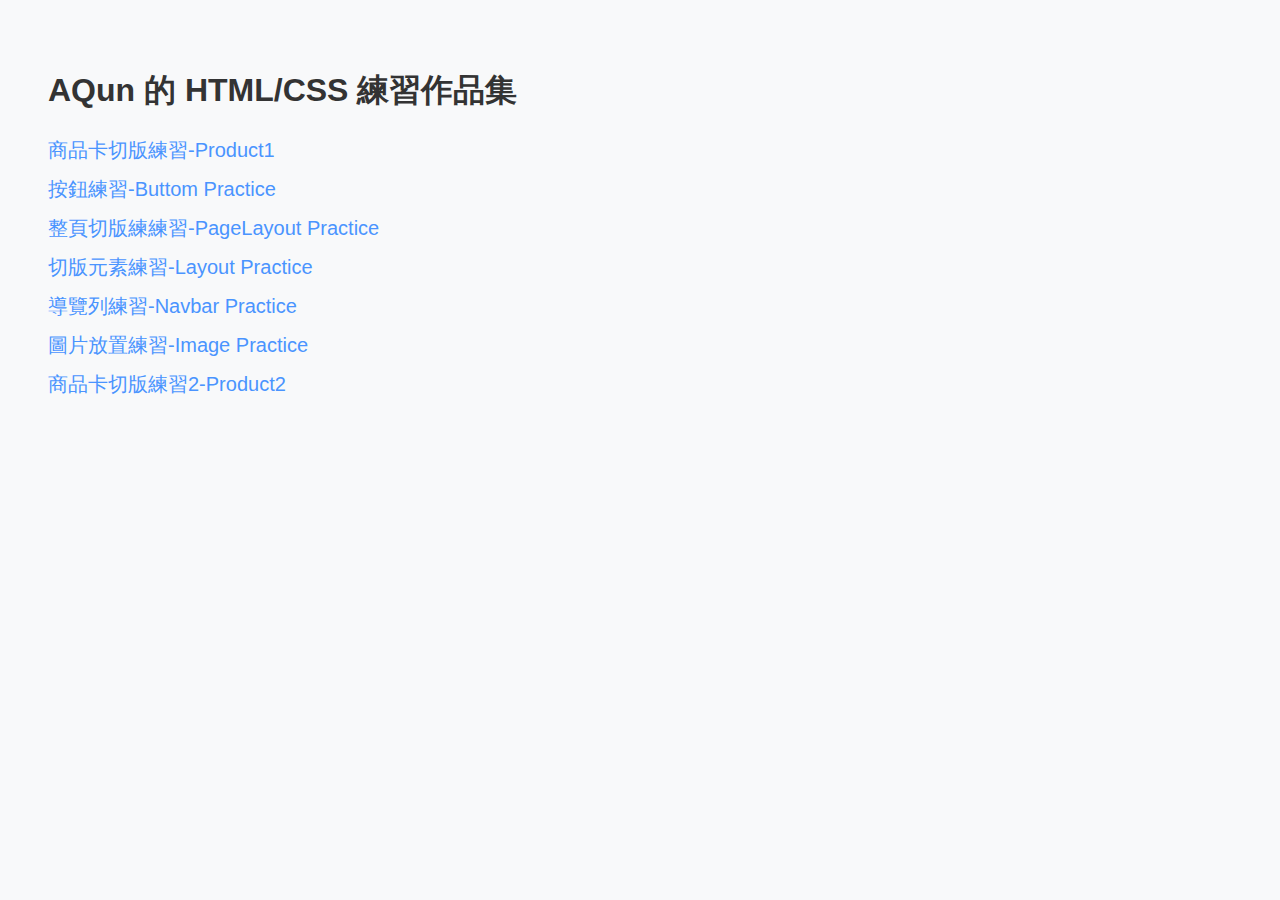
<file: index.html>
<!DOCTYPE html>
<html lang="en">
<head>
    <meta charset="UTF-8">
    <meta name="viewport" content="width=device-width, initial-scale=1.0">
    <title>AQun's HTML/CSS Practice</title>
    <style>
        body {
            font-family: Arial, sans-serif;
            padding: 40px;
            background: #f8f9fa;
        }
        h1 {
            color: #333;
            margin-bottom: 24px;
        }
        ul {
            padding: 0;
            list-style: none;
        }
        li {
            margin: 12px 0;
        }
        a {
            font-size: 20px;
            color: #4a94ff;
            text-decoration: none;
        }
        a:hover {
            text-decoration: underline;
        }
    </style>
</head>
<body>
    <h1>AQun 的 HTML/CSS 練習作品集</h1>

    <ul>
        <li><a href="Product1/" traget="_blank">商品卡切版練習-Product1</a></li>
        <li><a href="btns_example/" traget="_blank">按鈕練習-Buttom Practice</a></li>
        <li><a href="page-layout/" traget="_blank">整頁切版練練習-PageLayout Practice</a></li>
        <li><a href="layout_practice/" traget="_blank">切版元素練習-Layout Practice</a></li>
        <li><a href="navbar_practice/" traget="_blank">導覽列練習-Navbar Practice</a></li>
        <li><a href="image_practice/" traget="_blank">圖片放置練習-Image Practice</a></li>
        <li><a href="Product2/" traget="_blank">商品卡切版練習2-Product2</a></li>
    </ul>

</body>
</html>
</file>
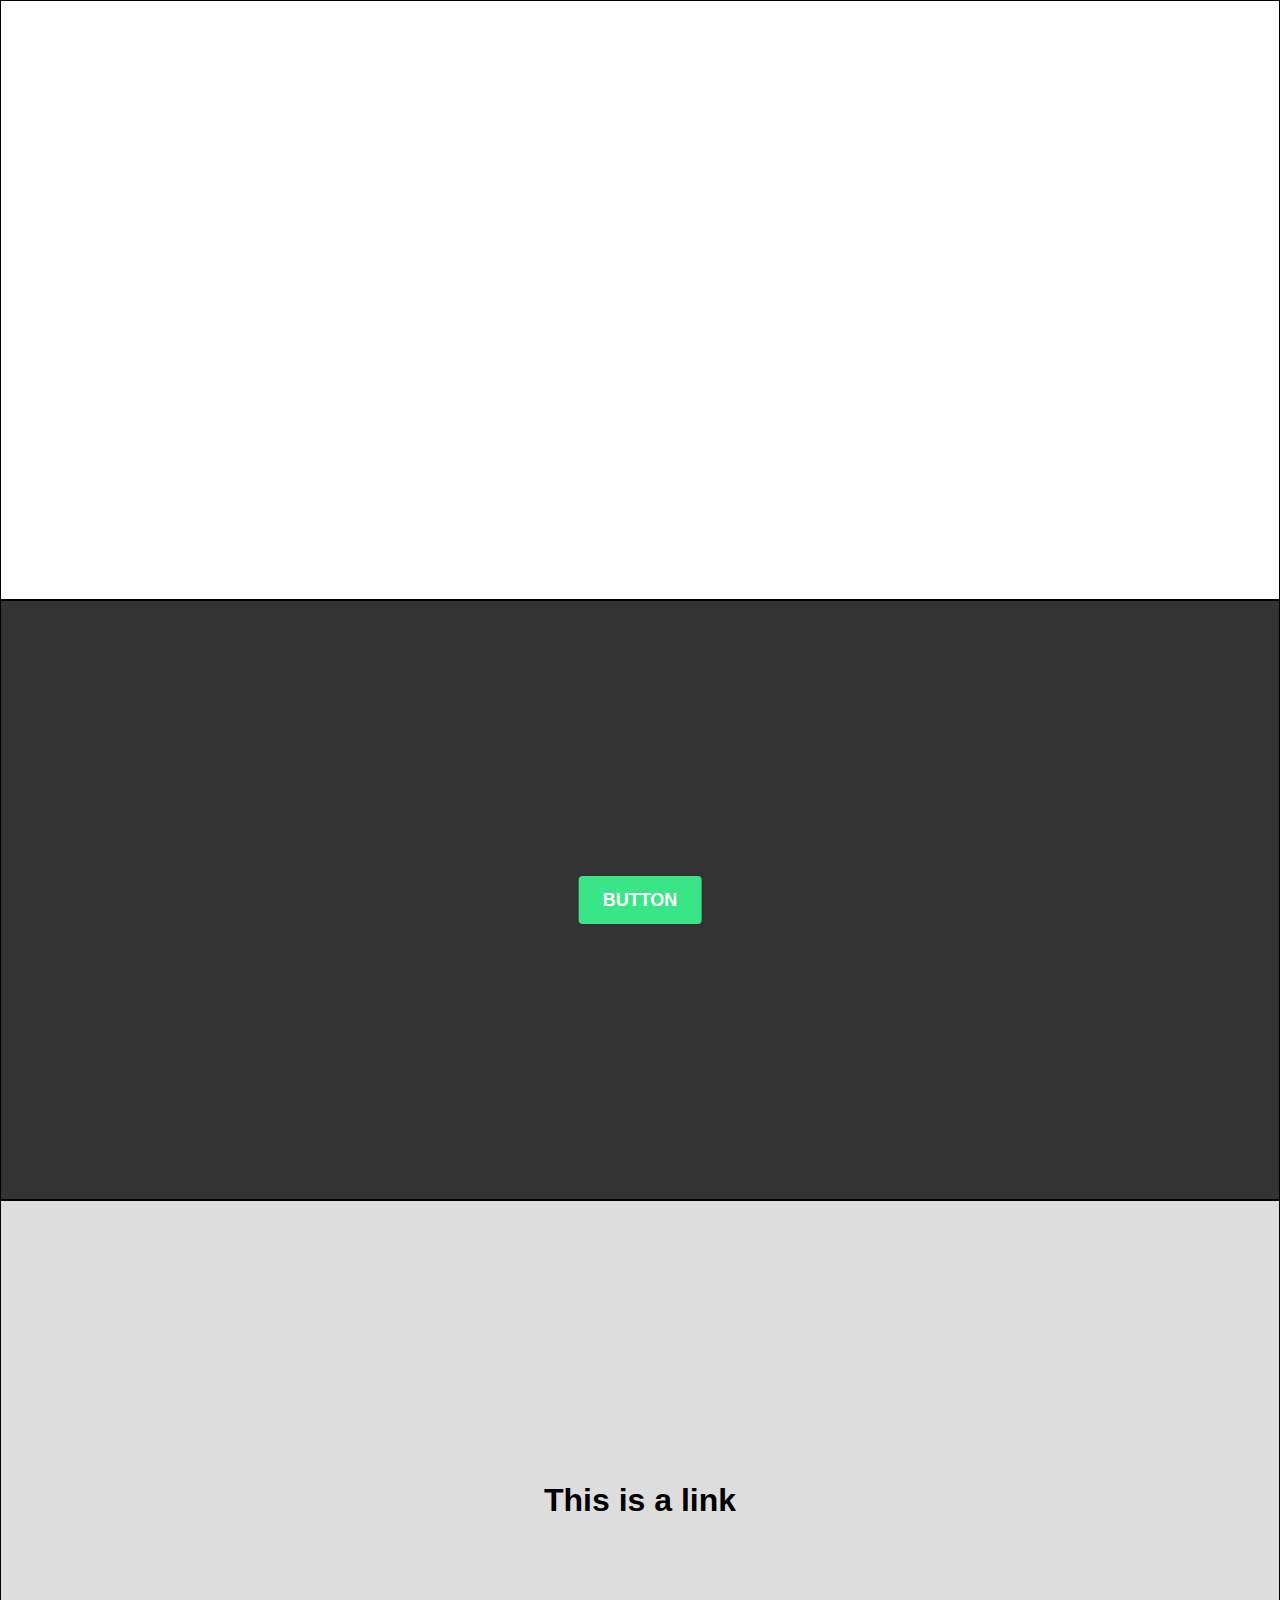
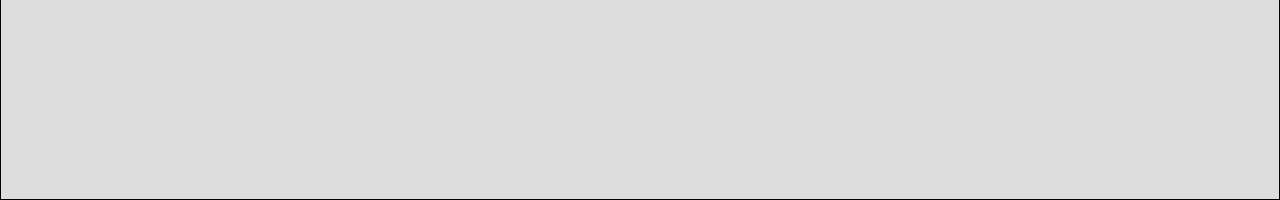
<file: btns_example/index.html>
<!DOCTYPE html>
<html lang="zh-TW">
<head>
    <meta charset="UTF-8">
    <meta name="viewport" content="width=device-width, initial-scale=1.0">
    <title>Document</title>
    <link rel="stylesheet" href="./css/normalize.css">
    <link rel="stylesheet" href="./css/style.css">
</head>
<body>
    <!-- Transition -->
    <div class="section section1">
        <div class="box"></div>
    </div>
    <!-- Button1 -->
    <div class="section section2">
        <div class="inner">
            <a href="#!" class="btn1">BUTTON</a>
        </div>
    </div>
    <!-- Button2 -->
    <div class="section section3">
        <a href="#!" class="btn2">This is a link</a>
    </div>

</body>
</html>
</file>
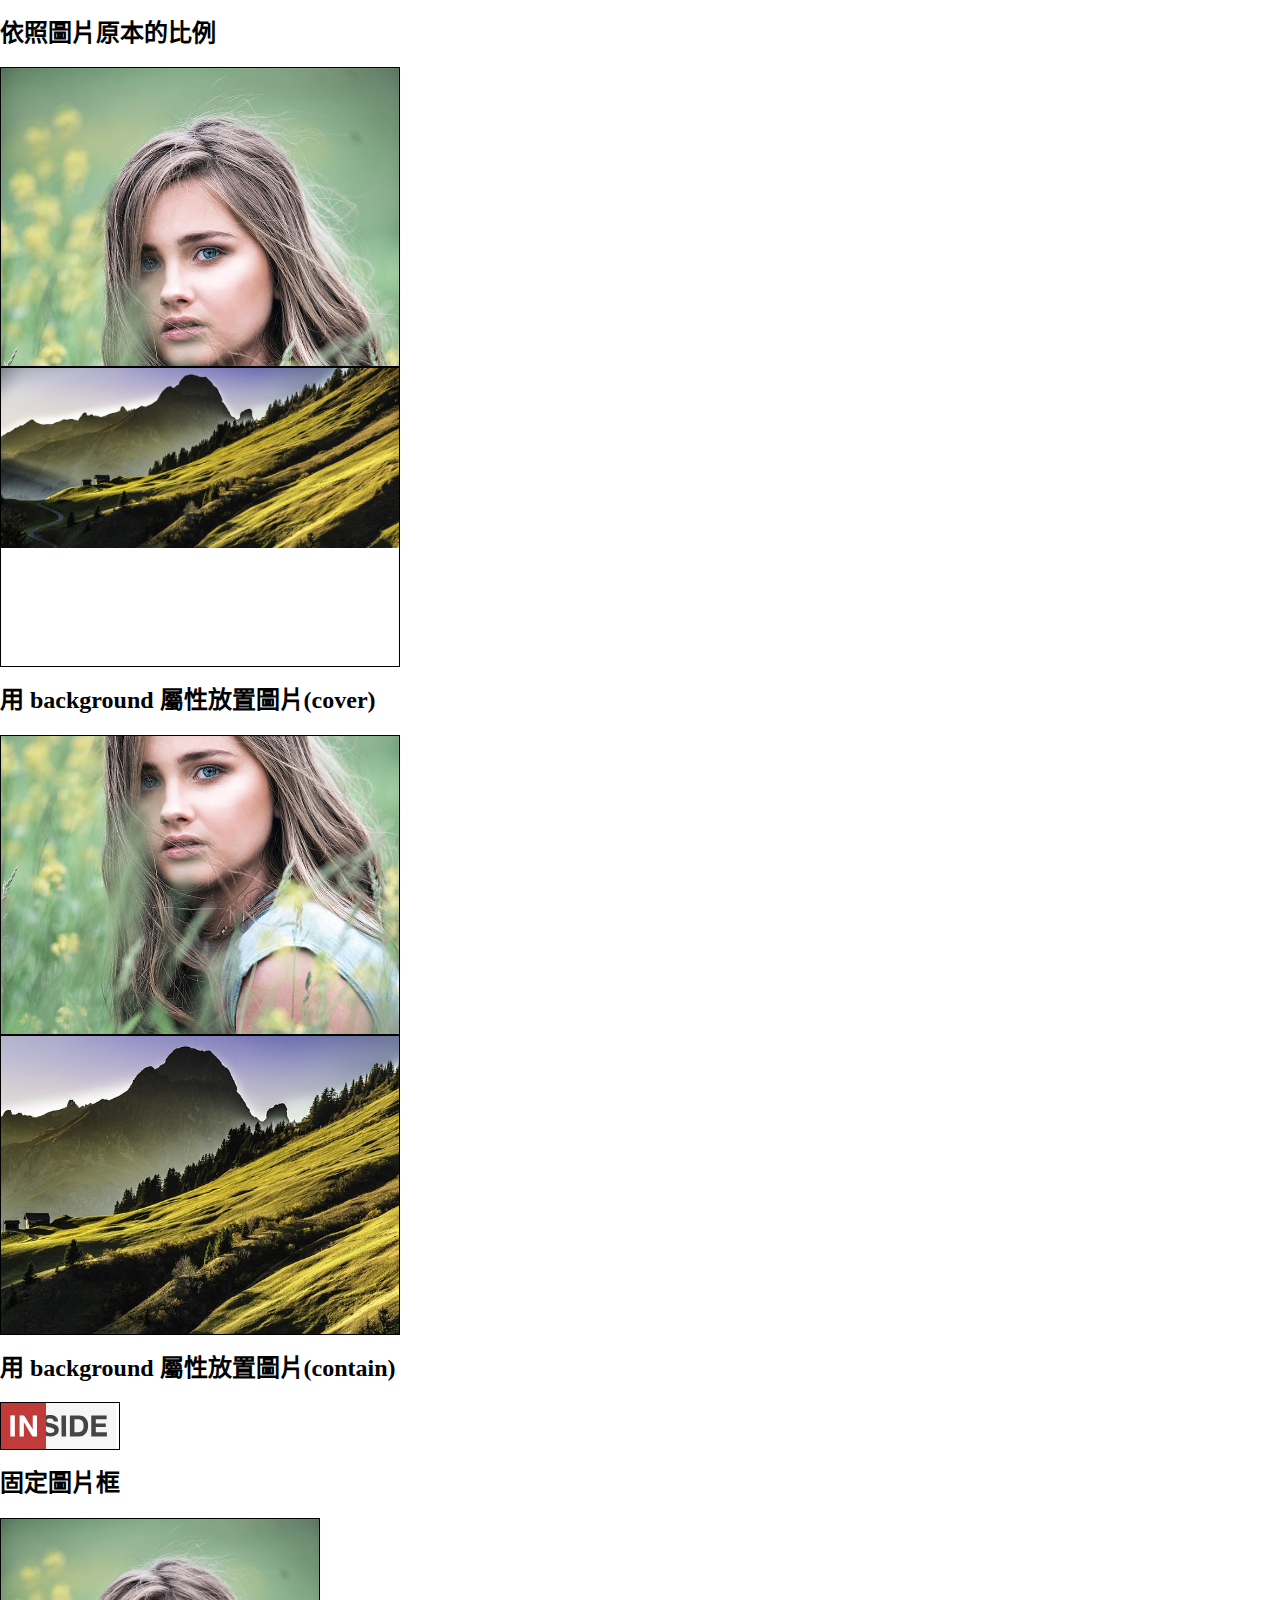
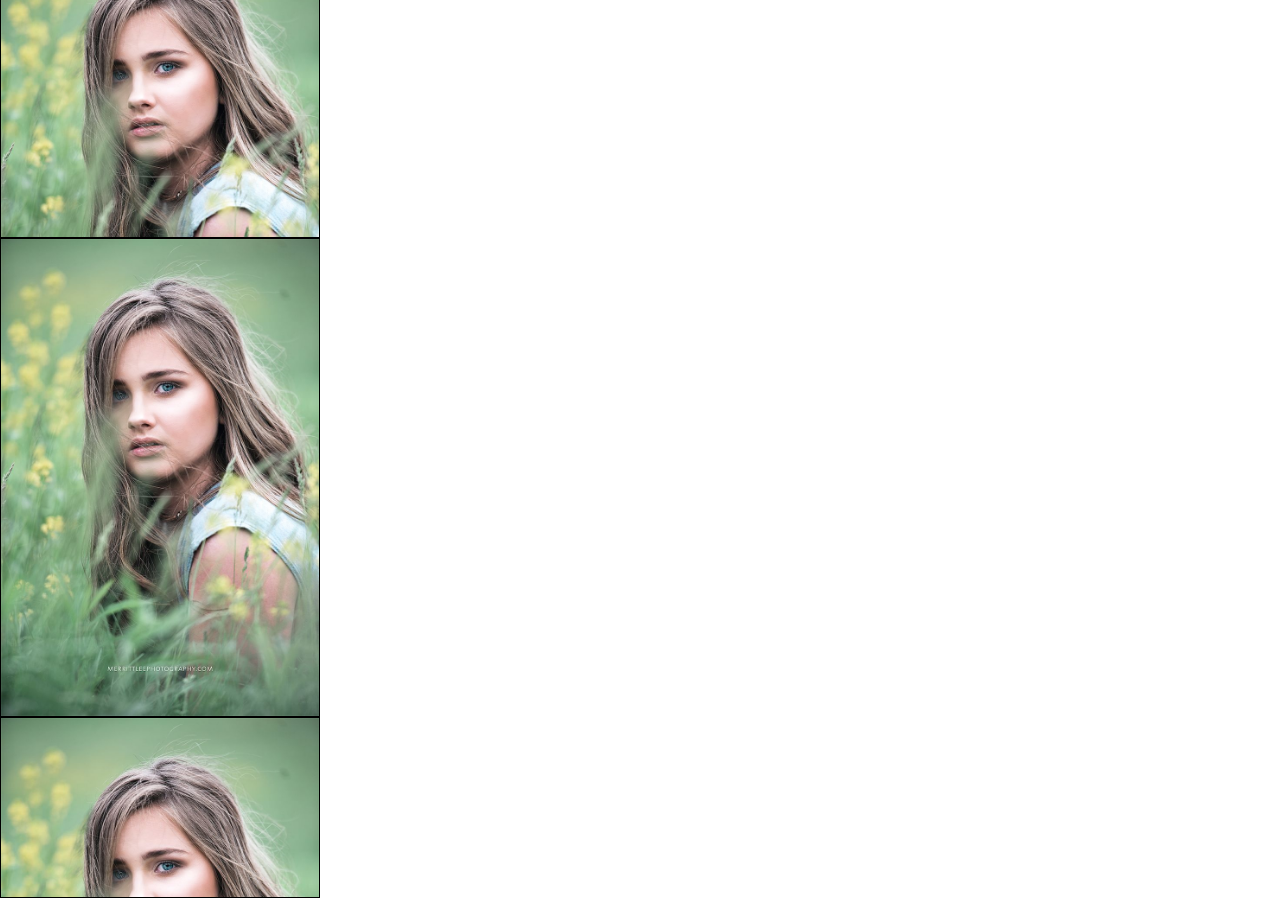
<file: image_practice/index.html>
<!DOCTYPE html>
<html lang="zh-TW">
<head>
    <meta charset="UTF-8">
    <meta name="viewport" content="width=device-width, initial-scale=1.0">
    <title>Image practice</title>
    <link rel="stylesheet" href="./css/normalize.css">
    <link rel="stylesheet" href="./css/style.css">
</head>
<body>
    <!-- 依照圖片屬性 -->
    <h2>依照圖片原本的比例</h2>
    <div class="image-container">
        <img src="./images/potrait.jpg" alt="">
    </div>
    <div class="image-container">
        <img src="./images/landscape.jpg" alt="">
    </div>
    <!-- Cover -->
    <h2>用 background 屬性放置圖片(cover)</h2>
    <div class="bg-image" style="background-image: url(./images/potrait.jpg);"></div>
    <div class="bg-image" style="background-image: url(./images/landscape.jpg);"></div>
    <!-- Contain -->
    <h2>用 background 屬性放置圖片(contain)</h2>
    <a href="#!" class="logo1">
        <h1>公司名稱</h1>
    </a>
    <!-- 固定圖片比例 -->
    <h2>固定圖片框</h2>
    <div class="outter">
        <div class="fm-image-container ratio-1-1">
            <div class="image"></div>
        </div>
        <div class="fm-image-container ratio-2-3">
            <div class="image"></div>
        </div>
        <div class="fm-image-container ratio-16-9">
            <div class="image"></div>
        </div>
    </div>


</body>
</html>
</file>
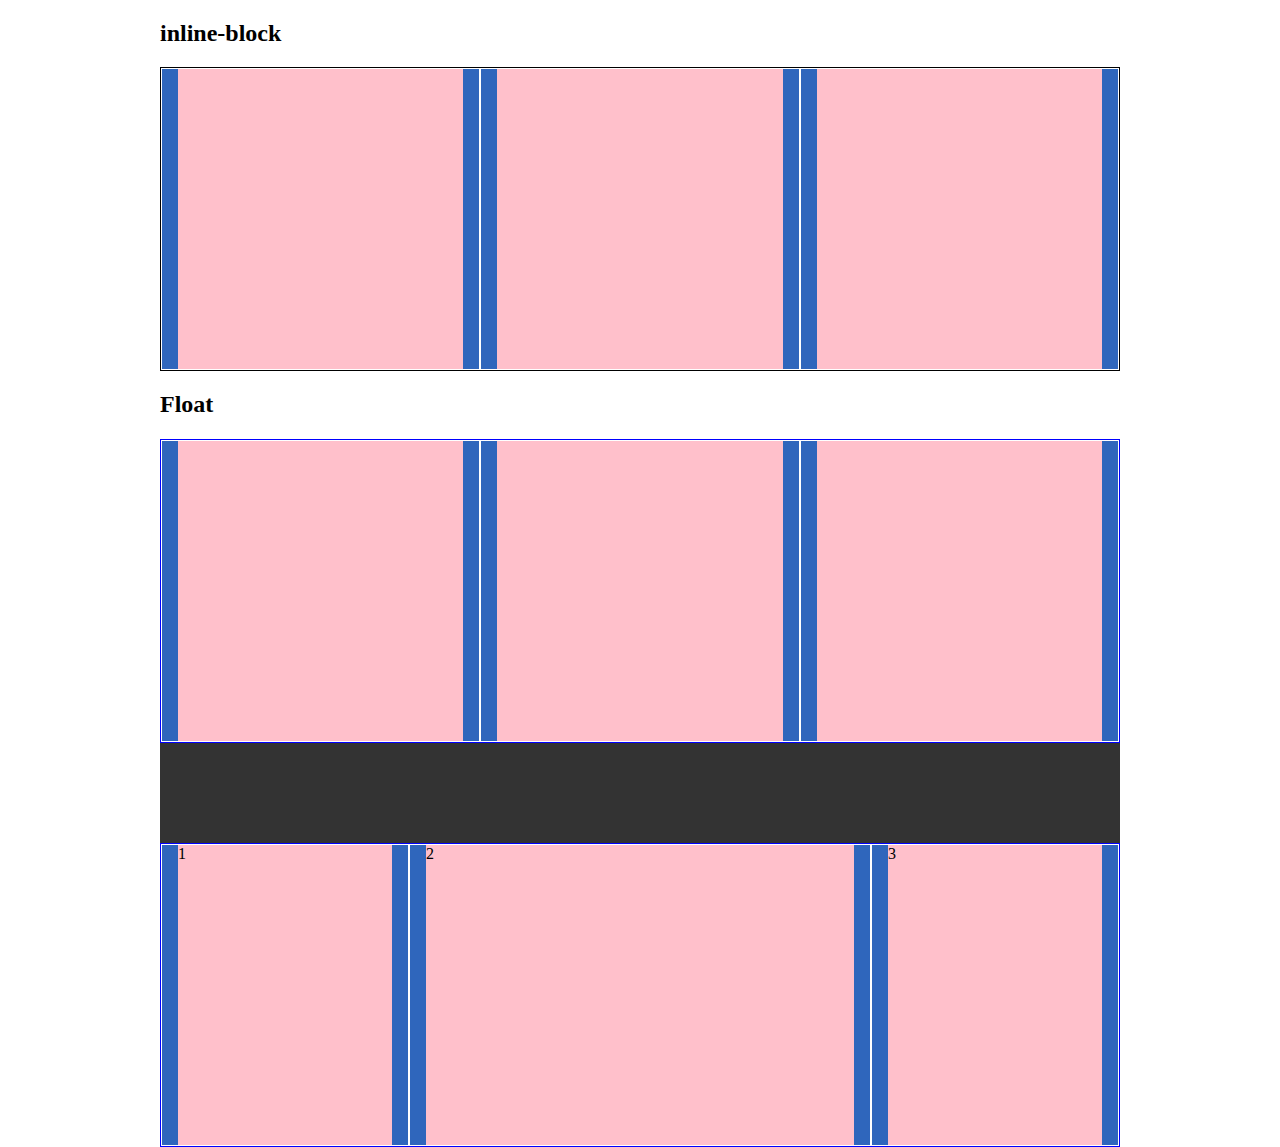
<file: layout_practice/index.html>
<!DOCTYPE html>
<html lang="zh-TW">
<head>
    <meta charset="UTF-8">
    <meta name="viewport" content="width=device-width, initial-scale=1.0">
    <title>LayoutPractice</title>
    <link rel="stylesheet" href="./css/normalize.css">
    <link rel="stylesheet" href="./css/style.css">
</head>
<body>
    <!-- Inline-block -->
     <div class="container">
         <h2>inline-block</h2>
         <div class="row">
             <div class="col">
                 <div class="card"></div>
             </div
             ><div class="col">
                 <div class="card"></div>
             </div
             ><div class="col"> 
                 <div class="card"></div>
             </div>
         </div>

        <!-- Float -->
        <h2>Float</h2>
        <div class="float-row">
            <div class="float-col">
                 <div class="card"></div>
            </div>
            <div class="float-col">
                 <div class="card"></div>
            </div>
            <div class="float-col">
                 <div class="card"></div>
            </div>
        </div>
        <div class="footer"></div>

        <!-- Flex -->
        <div class="flex-row">
            <div class="flex-col flex-col-1">
                 <div class="card">1</div>
            </div>
            <div class="flex-col flex-col-2">
                 <div class="card">2</div>
            </div>
            <div class="flex-col flex-col-3">
                 <div class="card">3</div>
            </div>
        </div>
         
     </div>
</body>
</html>
</file>
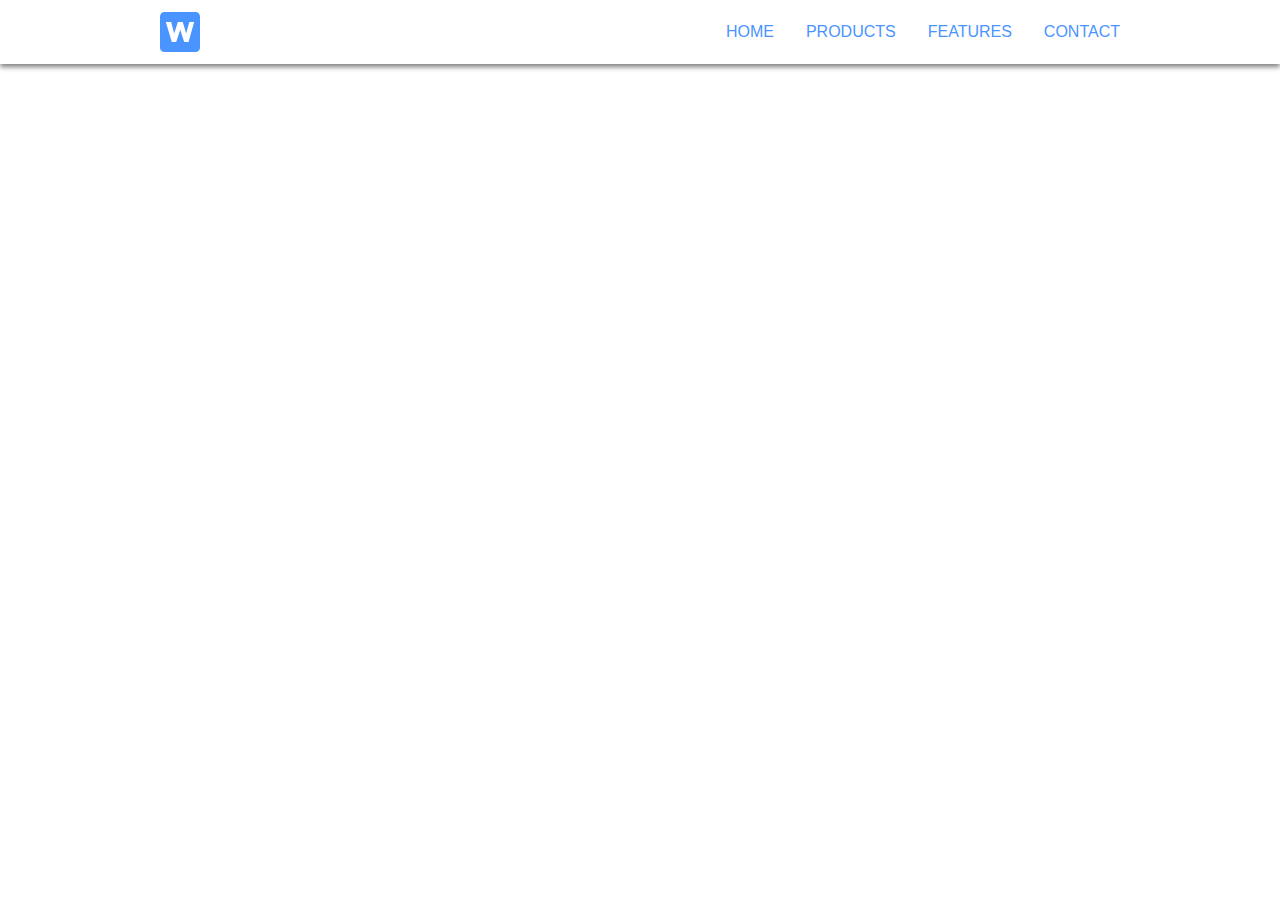
<file: navbar_practice/index.html>
<!DOCTYPE html>
<html lang="zh-TW">
<head>
    <meta charset="UTF-8">
    <meta name="viewport" content="width=device-width, initial-scale=1.0">
    <title>Navbar</title>
    <link rel="stylesheet" href="./css/normalize.css">
    <link rel="stylesheet" href="./css/style.css">
</head>
<body>
    <div class="wrapper">

        <!-- Start header -->
        <header class="header">
            <div class="navbar">
                <div class="container clearfix">
                    <a href="#!" class="logo"></a>
                    <ul class="nav">
                        <li class="nav-item">
                            <a href="#!" class="nav-link">HOME</a>
                        </li>
                        <li class="nav-item">
                            <a href="#!" class="nav-link">PRODUCTS</a>
                        </li>
                        <li class="nav-item">
                            <a href="#!" class="nav-link">FEATURES</a>
                        </li>
                        <li class="nav-item">
                            <a href="#!" class="nav-link">CONTACT</a>
                        </li>
                    </ul>                
                </div>
            </div>

        </header>
        <!-- End header -->

        <!-- Start main -->
        <section class="main">

        </section>
        <!-- End main -->

        <!-- Start footer -->
        <footer class="footer">

        </footer>
        <!-- End footer -->

    </div>
    
</body>
</html>
</file>
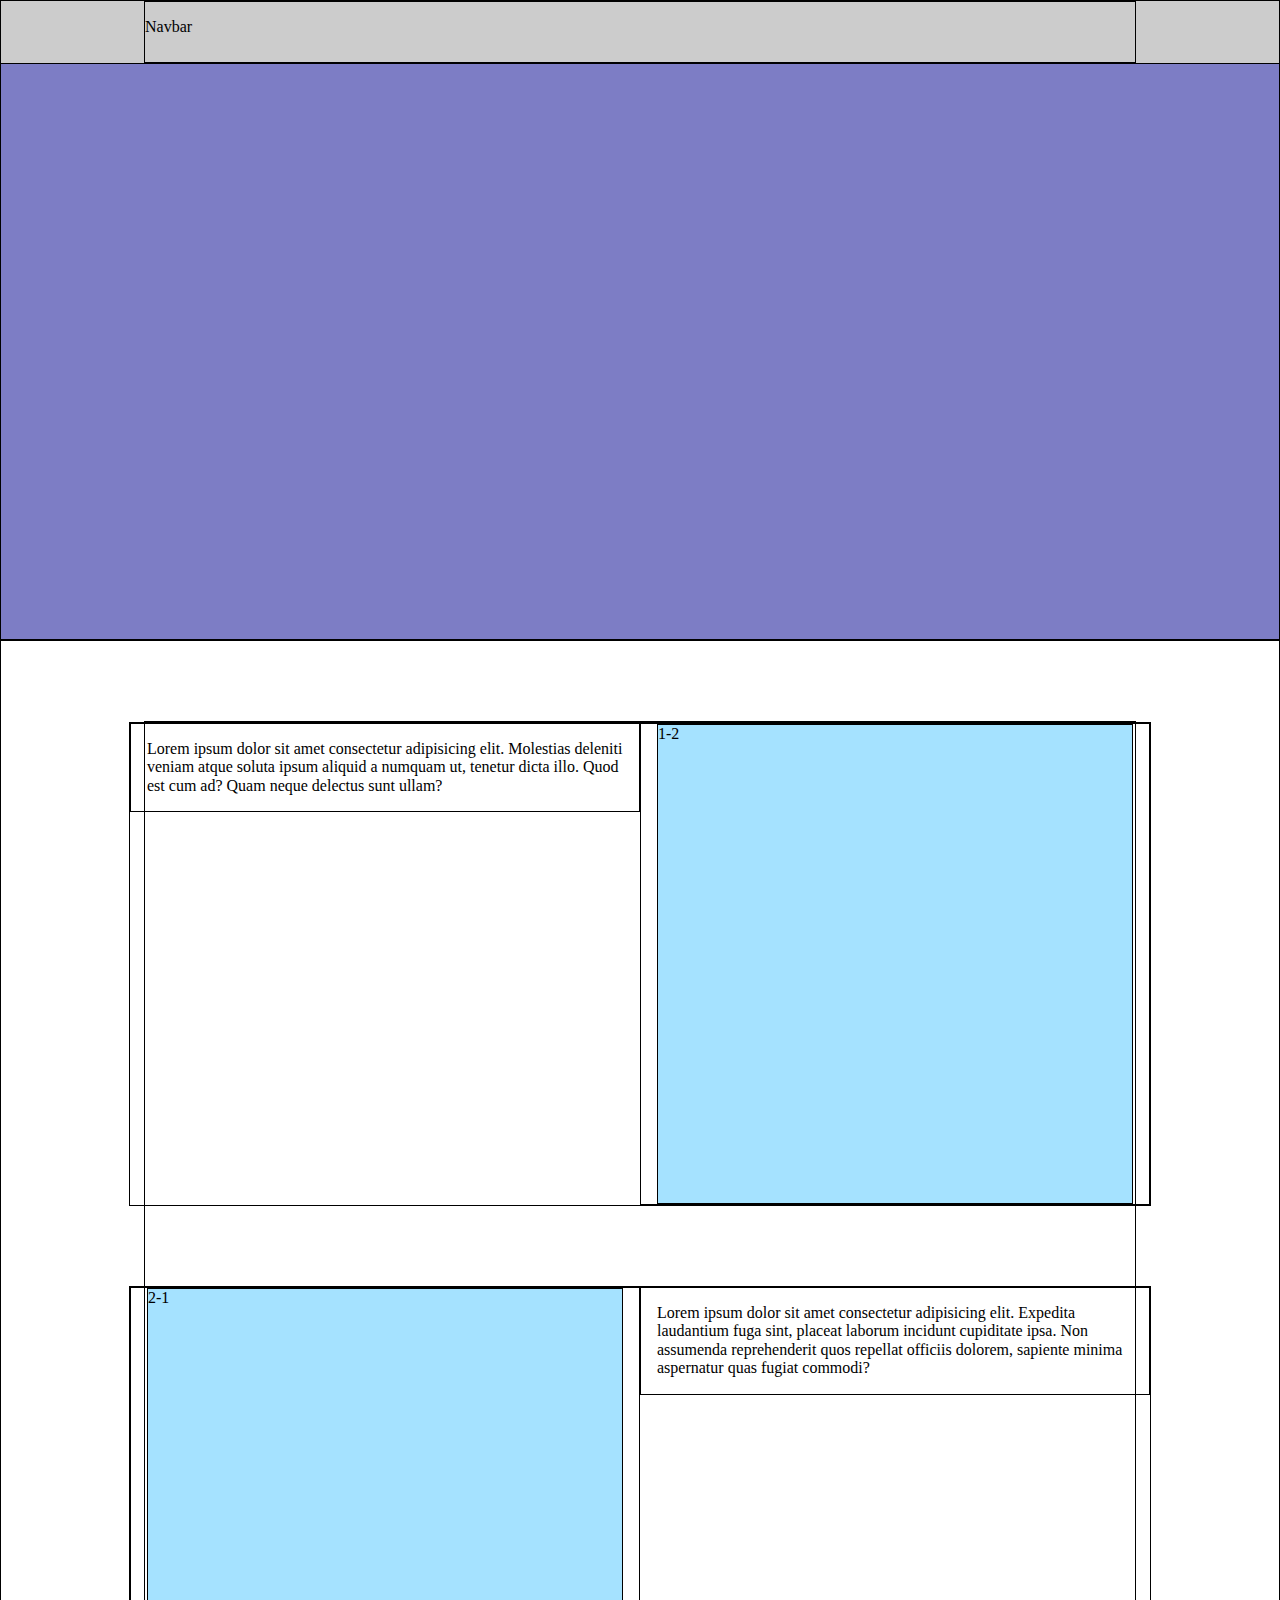
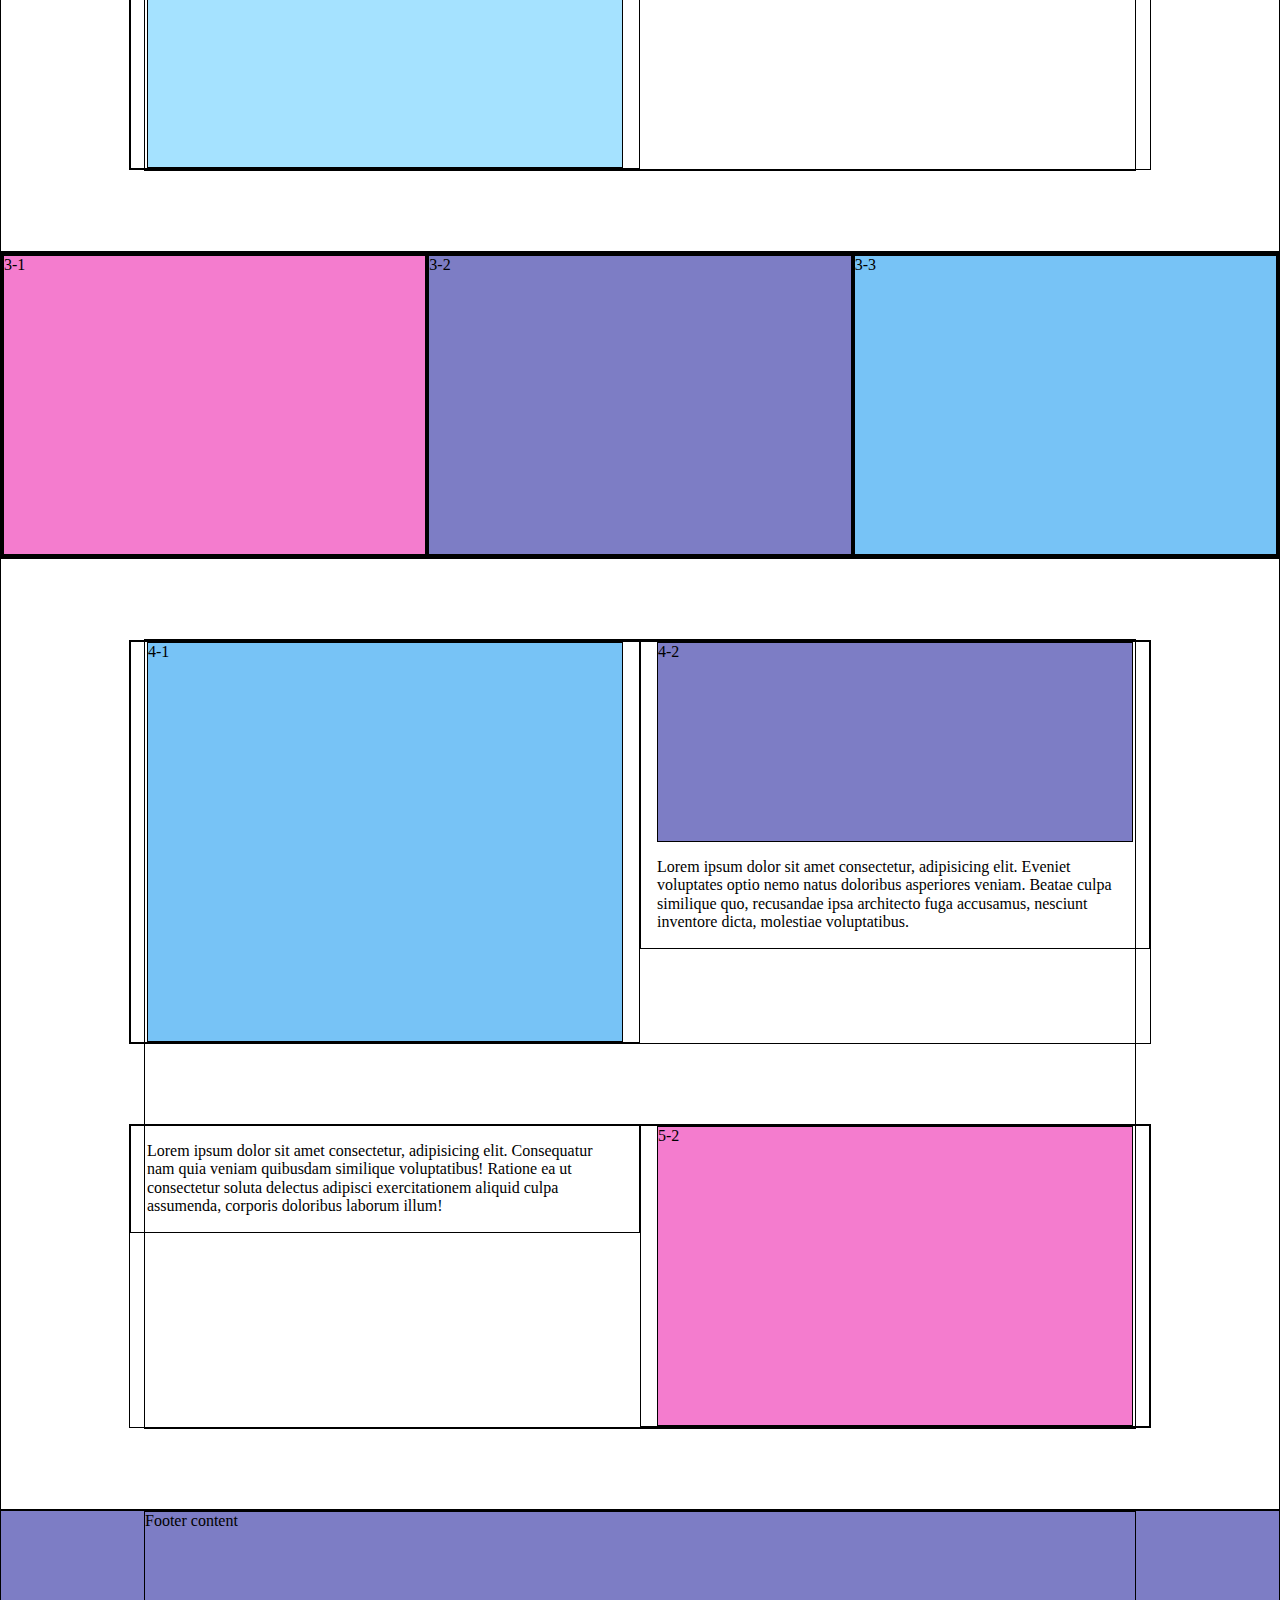
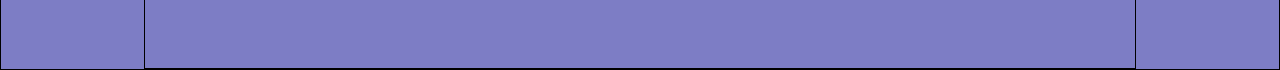
<file: page-layout/index.html>
<!DOCTYPE html>
<html lang="zh-TW">
<head>
    <meta charset="UTF-8">
    <meta name="viewport" content="width=device-width, initial-scale=1.0">
    <title>Page Layout</title>
    <link rel="stylesheet" href="./css/normalize.css">
    <link rel="stylesheet" href="./css/style.css">
</head>
<body>
    <div class="wrapper">

        <!-- Start header -->
        <header class="header">
            <div class="navbar">
                <div class="container">
                    <p>Navbar</p>
                </div>
            </div>
        </header>
        <!-- End header -->

        <!-- Start main -->
        <section class="main">

            <!-- Start section1 -->
            <div class="jumbotron"></div>
            <!-- End section1 -->

            <!-- Start section2 -->
            <div class="hero">
                <div class="container">
                    <!-- Component1 -->
                    <div class="cmpt-1">
                        <div class="row">
                            <div class="col-1-2">
                                <p>Lorem ipsum dolor sit amet consectetur adipisicing elit. Molestias deleniti veniam atque soluta ipsum aliquid a numquam ut, tenetur dicta illo. Quod est cum ad? Quam neque delectus sunt ullam?</p>
                            </div>
                            <div class="col-1-2">
                                <div class="card">1-2</div>
                            </div>
                        </div>
                    </div>
                    <!-- Component2 -->
                    <div class="cmpt-2">
                        <div class="row">
                            <div class="col-1-2">
                                <div class="card">2-1</div>
                            </div>
                            <div class="col-1-2">
                                <p>Lorem ipsum dolor sit amet consectetur adipisicing elit. Expedita laudantium fuga sint, placeat laborum incidunt cupiditate ipsa. Non assumenda reprehenderit quos repellat officiis dolorem, sapiente minima aspernatur quas fugiat commodi?</p>
                            </div>
                        </div>
                    </div>
                </div>
            </div>
            <!-- End section2 -->

            <!-- Start section3 -->
            <div class="container-fluid">
                <!-- Component3 -->
                <div class="cmpt-3">
                    <div class="row2">
                        <div class="col-1-3">
                            <div class="card3-1">3-1</div>
                        </div>
                        <div class="col-1-3">
                            <div class="card3-2">3-2</div>
                        </div>
                        <div class="col-1-3">
                            <div class="card3-3">3-3</div>
                        </div>
                    </div>
                </div>
            </div>
            <!-- End section3 -->

            <!-- Start section4 -->
            <div class="hero">
                <div class="container">
                    <!-- Component4 -->
                     <div class="cmpt-4">
                         <div class="row">
                             <div class="col-1-2">
                                 <div class="card4-1">4-1</div>
                            </div>
                             <div class="col-1-2">
                                 <div class="card4-2">4-2</div>
                                 <p>Lorem ipsum dolor sit amet consectetur, adipisicing elit. Eveniet voluptates optio nemo natus doloribus asperiores veniam. Beatae culpa similique quo, recusandae ipsa architecto fuga accusamus, nesciunt inventore dicta, molestiae voluptatibus.</p>
                             </div>
                         </div>
                     </div>
                     <!-- Component5 -->
                     <div class="cmpt-5">
                         <div class="row">
                             <div class="col-1-2">
                                 <p>Lorem ipsum dolor sit amet consectetur, adipisicing elit. Consequatur nam quia veniam quibusdam similique voluptatibus! Ratione ea ut consectetur soluta delectus adipisci exercitationem aliquid culpa assumenda, corporis doloribus laborum illum!</p>
                            </div>
                             <div class="col-1-2">
                                 <div class="card5-2">5-2</div>
                             </div>
                         </div>
                     </div>
                 </div> 
            </div>
            <!-- End section4 -->

          </section>
        <!-- End main -->

        <!-- Start footer -->
         <footer class="footer">
            <div class="container">
                Footer content
            </div>
         </footer>
        <!-- End footer -->
    </div>
</body>
</html>
</file>
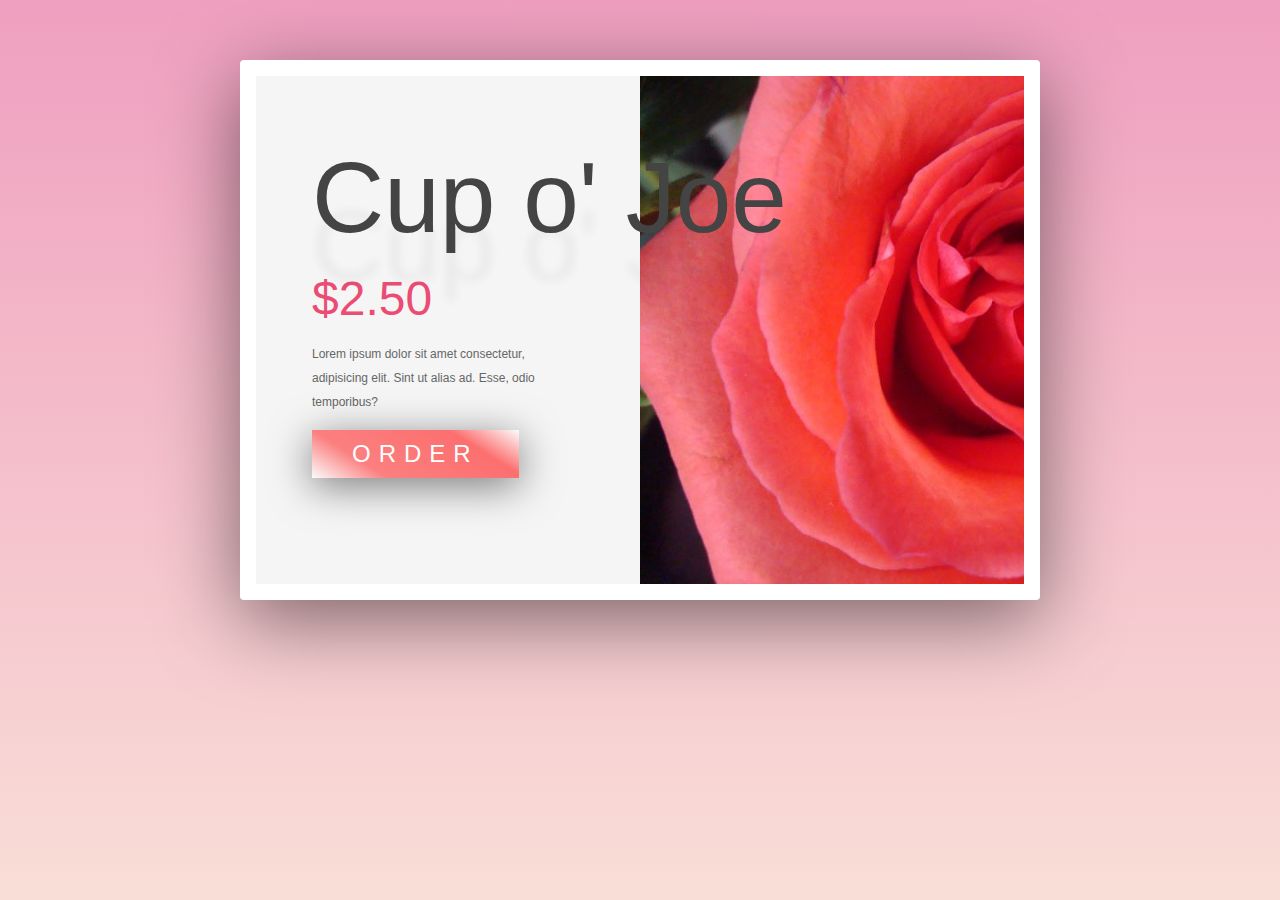
<file: Product1/index.html>
<!DOCTYPE html>
<html lang="zh-TW">
<head>
    <meta charset="UTF-8">
    <meta name="viewport" content="width=device-width, initial-scale=1.0">
    <link rel="stylesheet" href="./css/normalize.css">
    <link rel="stylesheet" href="./css/style.css">
    <title>Product Card 實作1</title>
</head>
<body>
    <div class="warpper">
        <div class="product">
            <div class="info">
                <h1 class="name">Cup o' Joe</h1>
                <h2 class="price">$2.50</h2>
                <p class="description">Lorem ipsum dolor sit amet consectetur, adipisicing elit. Sint ut alias ad. Esse, odio temporibus?</p>
                <a href="https://www.instagram.com/aquntseng/" class="btn" target="_blank">ORDER</a>
            </div
            ><div class="image">
                <img src="./image/rose.jpg" alt="rose">
            <!-- inline-block都有4px的空格，在html修改closetag修正 -->
            </div>
        </div>
    </div>
</body>
</html>
</file>
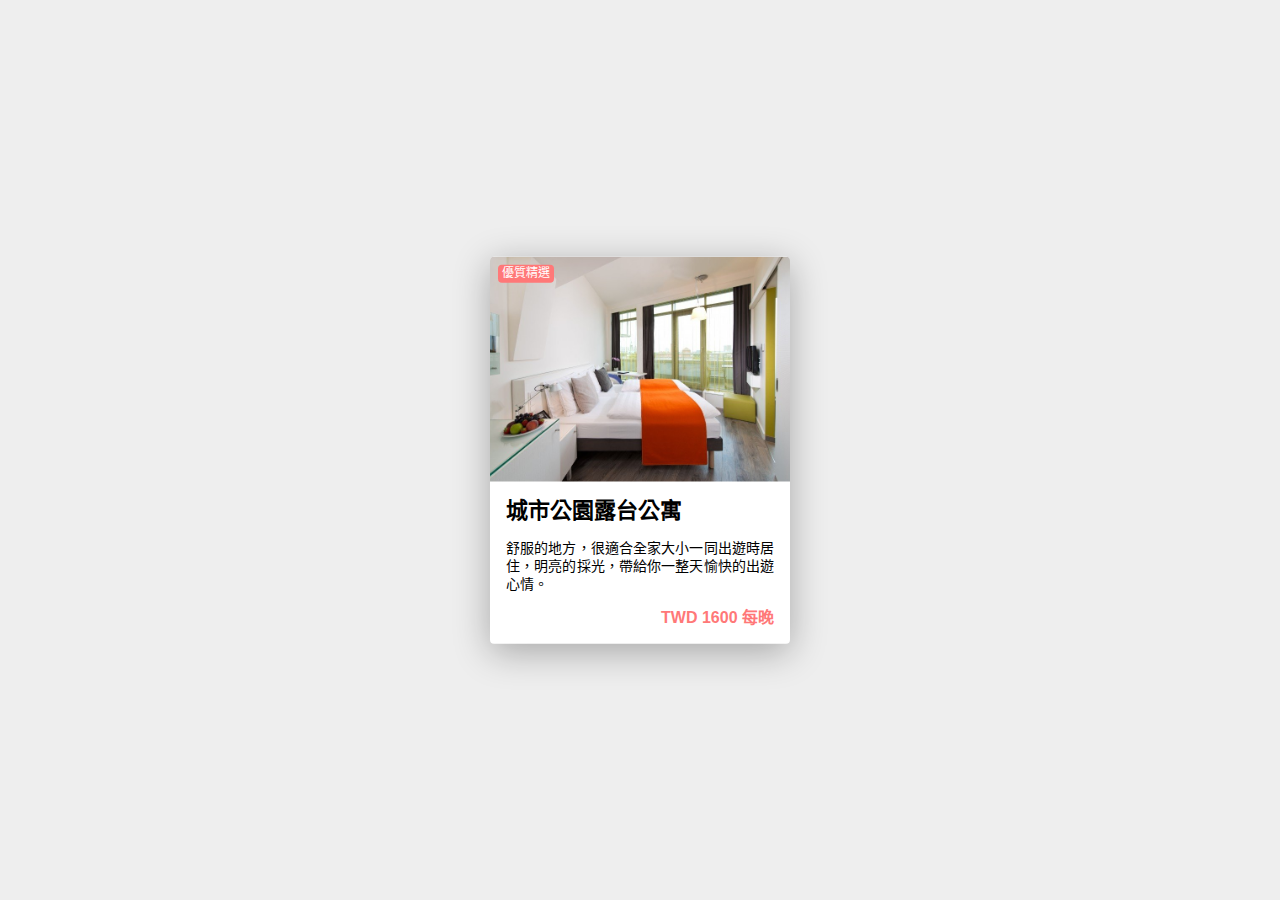
<file: Product2/index.html>
<!DOCTYPE html>
<html lang="zh-TW">
<head>
    <meta charset="UTF-8">
    <meta name="viewport" content="width=device-width, initial-scale=1.0">
    <title>Product2</title>
    <link rel="stylesheet" href="./css/normalize.css">
    <link rel="stylesheet" href="./css/style.css">
<body>
    <div class="wrapper">
        <a href="#!" class="product">
            <div class="image-container">
                <div class="image"></div>
            </div>
            <div class="info">
                <h1 class="name">城市公園露台公寓</h1>
                <p class="para">舒服的地方，很適合全家大小一同出遊時居住，明亮的採光，帶給你一整天愉快的出遊心情。</p>
                <div class="price">TWD 1600 每晚</div>
            </div>
            <span class="tag">優質精選</span>
        </a>
    </div>
</body>
</html>
</file>
<file: btns_example/css/style.css>
/* Globel */
*{
    box-sizing: border-box;
    position: relative;

}
.section{
    height: 600px;
    border: 1px solid #000;
}
.section1{
    background-color: #42a1f4;
}
.section2{
    background-color: #333;
}
.section3{
    background-color: #ddd;
}

/* Transition */
.box{
    width: 100px;
    height: 100px;
    background-color: #fff;
    position: absolute;
    left: 50%;
    top: 50%;
    transform: translate(-50%,-50%);
    border-radius: 50%;
    transition: all 0.5s;   
}
.section1:hover .box{
    width: 100%;
    height: 100%;
    border-radius: 0%;   
}

/* Button1 */
.inner{
    position: absolute;
    left: 50%;
    top: 50%;
    transform: translate(-50%,-50%);
}
.btn1{
    display: inline-block;
    background-color: #39e586;
    padding: 0px 24px;
    line-height: 48px;
    color: #fff;
    font-size: 18px;
    text-decoration: none;
    font-family: Arial, Helvetica, sans-serif;
    font-weight: 800;
    border-radius: 4px;
    border-bottom: 0px solid #279e5c;
    transition: all 0.2s;
}
.btn1:hover{
    border-bottom: 8px solid #279e5c;
    transform: translate(0,-8px);
}
.btn1:active{
    transform: translate(0,0);
    border-bottom: 0px solid #279e5c;
    background-color: #279e5c;
    transition: all 0.05s;
}
/* Button2 */
.btn2{
    /* border: 1px solid #000; */
    /* anchor改屬性 */
    display: inline-block;
    /* 置中設定 */
    position: absolute;
    top: 50%;
    left: 50%;
    transform: translate(-50%,-50%);
    /* 連結初始化,字體設定 */
    text-decoration: none;
    color: #000;
    font-family: Arial, Helvetica, sans-serif;
    font-size: 32px;
    line-height: 80px;
    font-weight: 800;
    transition: 0.5s;
}
.btn2:hover{
    color: #ff0061;
}
.btn2:before{
    content: '';
    display: block;
    width: 0;
    height: 3px;
    background-color: #ff0061;
    position: absolute;
    top: 0;
    left: 50%;
    transform: translate(-50%,0);
    transition: all 0.5s;
}
.btn2:after{
    content: '';
    display: block;
    width: 0;
    height: 3px;
    background-color: #ff0061;
    position: absolute;
    bottom: 0;
    right: 50%;
    transform: translate(50%,0);
    transition: all 0.5s;
}
.btn2:hover:before, .btn2:hover:after{
    width: 100%;
}
</file>
<file: image_practice/css/style.css>
/* -------------------- *\
    Global
\* -------------------- */
*{
    box-sizing: border-box;
    position: relative;
}

/* Original */

/* img{
    height: 300px;
    width: 300px;
} */

/* Image tag */
.image-container{
    width: 400px;
    height: 300px;
    border: 1px solid #000;
    overflow: hidden;
}
.image-container img{
    width: 100%;
    /* height: 100%; */
}

/* Background(cover) */

.bg-image{
    width: 400px;
    height: 300px;
    border: 1px solid #000;
    background-size: cover;
    background-repeat: no-repeat;
    background-position: center;
}
.logo1{
    display: inline-block;
    vertical-align: top;
    width: 120px;
    height: 48px;
    border: 1px solid #000;

    background-image: url(../images/logo.svg);
    background-repeat: no-repeat;
    background-size: contain;

    overflow: hidden;
    white-space: nowrap;
    text-indent: 100%;
}
/* Frame */
.outter{
    width: 25%;
    /* border: 5px solid blue; */
}
.fm-image-container{
    width: 100%;
    /* padding-top: 75%; */
    border: 1px solid #000;
}
.fm-image-container:before{
    content: '';
    display: block;
    width: 100%;
    padding-top: 75%;
    /* border: 5px solid green; */
}
.fm-image-container .image{
    /* border: 1px solid red; */
    background-image: url(../images/potrait.jpg);
    position: absolute;
    left: 0;
    top: 0;
    width: 100%;
    height: 100%;
    background-size: cover;
    background-repeat: no-repeat;
}
.fm-image-container.ratio-1-1:before{
padding-top: 100%;
}
.fm-image-container.ratio-2-3:before{
padding-top: 150%;
}
.fm-image-container.ratio-16-9:before{
padding-top: 56.25%;
}
</file>
<file: layout_practice/css/style.css>
/* ----------------------------- *\
    Golbel
\* ----------------------------- */

*{
    box-sizing: border-box;
    position: relative;
}

/* ----------------------------- *\
    Layout
\* ----------------------------- */

.container{
    /* border: 1px solid #000; */
    margin: 0 auto;
    width: 960px;
}

/* Inline-block */
.row{
    border: 1px solid #000;
    /* height: 500px; */
    background-color: #aacbff; 
}
.col{
    border: 1px solid #fff;
    width: 33.333333%;
    /* height: 400px; */
    background-color: #2f66bc;
    display: inline-block;
    vertical-align: top;
    padding: 0 16px;
}

/* Float */
.float-row{
    border: 1px solid blue;
    background-color: #aacbff;
}
.float-row:after{
    content: '';
    display: block;
    clear: both;
}
.float-col{
    width: 33.333333%;
    border: 1px solid #fff;
    background-color: #2f66bc;
    padding: 0 16px;
    float: left;
}

/* Flex */
.flex-row{
    border: 1px solid blue;
    background-color: #aacbff;  
    display: flex;
    /* justify-content: space-between; */
    /* justify-content: space-around; */
    /* justify-content: flex-start; */
    /* justify-content: flex-end; */

}
.flex-col{
    border: 1px solid #fff;
    background-color: #2f66bc;
    /* width: 200px; */
    padding: 0 16px;
}

.flex-col-1{
    /* width: 200px; */
    flex: 1;
}
.flex-col-2{
    flex: 2;
}
.flex-col-3{
    flex: 1;
}

/* ----------------------------- *\
Component
\* ----------------------------- */

/* card */
.card{
    height: 300px;
    width: 100%;
    background-color:  pink;
}
.footer{
    height: 100px;
    background-color: #333;
}
</file>
<file: navbar_practice/css/style.css>
/* -------------------- *\
    Global
\* -------------------- */
*{
    position: relative;
    box-sizing: border-box;
}
html,body{
    font-family: Arial, Helvetica, sans-serif;
}
a{
    text-decoration: none;
    color: #000;
}
ul{
    list-style: none ;
    margin: 0;
    padding: 0;
}
/* -------------------- *\
    Layout
\* -------------------- */
.container{
    display: block;
    width: 960px;
    height: 100%;
    margin: 0 auto;
    /* border: 1px solid red; */
}
.container-fluid{
    display: block;
    width: 100%;
    height: 100%;
    /* border: 1px solid red; */
}
/* -------------------- *\
    Utility
\* -------------------- */
.clearfix:after{
    content: '';
    display: block;
    clear: both;
}

/* -------------------- *\
    Component
\* -------------------- */
.navbar{
    height: 64px;
    /* border: 1px solid #000; */
    padding: 0 16px;
    box-shadow: 0 3px 5px 0 rgba(0, 0, 0, 0.5);
}
.navbar .logo{
    display: inline-block;
    vertical-align: center;
    width: 40px;
    height: 40px;
    margin-top:12px ;
    /* border: 1px solid #000; */
    background-image: url(../images/logo.svg);
    background-size: contain;
    background-repeat: no-repeat;
}
.navbar .nav{
    /* border: 1px solid blue; */
    float: right;
}
.navbar .nav .nav-item{
    /* border: 1px solid #000; */
    float: left;
    margin-left: 32px;
}
.navbar .nav .nav-item .nav-link{
    /* border: 1px solid #000; */
    display: block;
    padding: 20px 0;
    line-height: 24px;
    color: #4a94ff;
}
.navbar .nav .nav-item .nav-link:after{
    content: '';
    position: absolute;
    bottom: 0;
    left: 50%;
    width: 0%;
    transform: translate(-50%,0);
    height: 4px;
    background-color: #4a94ff;
    transition: all 0.2s;
}
.navbar .nav .nav-item .nav-link:hover:after{
    width: 100%;
}
</file>
<file: page-layout/css/style.css>
/* --------------------- *\
    Globel
\* --------------------- */

*{
    position: relative;
    box-sizing: border-box;
}

/* --------------------- *\
    Layout
\* --------------------- */
.container{
    display: block;
    width: 992px;
    margin: 0 auto;
    border: 1px solid #000;
    height: 100%;
}
.container-fluid{
    display: block;
    border: 1px solid #000;
    width: 100%;
    height: 100%;
}
.row{
    border: 1px solid #000;
    margin: 0 -16px;
}
.row:after{
    content: '';
    display: block;
    clear: both;
}
.col-1-2, .col-1-3{
    float: left;
    border: 1px solid #000;
    padding: 0 16px;
}
.col-1-2{
    width: 50%;
}
.col-1-3{
    width: 33.3333333%;
}
.row2{
    border: 1px solid #000;
}
.row2:after{
    content: '';
    display: block;
    clear: both;
}

/* --------------------- *\
Component
\* --------------------- */

/* navbar */
.navbar{
    height: 64px;
    border: 1px solid #000;
    background-color: #ccc;
    position: fixed;
    z-index: 999;
    width: 100%;
} 
/* jumbotron */
.jumbotron{
    border: 1px solid #000;
    height: 640px;
    background-color: #7d7dc5;
}
/* hero */
.hero{
    padding-top: 80px;
    padding-bottom: 80px;
    border: 1px solid #000;
}
.cmpt-1{
    margin-bottom: 80px;

}
.cmpt-3 .col-1-3{
    padding: 0 0;
}
.cmpt-4{
    padding-bottom: 80px;
}
.card{
    border: 1px solid #000;
    background-color: #a5e2ff;
    height: 480px;
}
.card3-1{
    border: 1px solid #000;
    background-color: #f47cce;
    height: 300px;
}
.card3-2{
    border: 1px solid #000;
    background-color: #7d7dc5;
    height: 300px;
}
.card3-3{
    border: 1px solid #000;
    background-color: #77c3f6;
    height: 300px;
}
.card4-1{
    border: 1px solid #000;
    background-color: #77c3f6;
    height: 400px;
}
.card4-2{
    border: 1px solid #000;
    background-color: #7d7dc5;
    height: 200px;
}
.card5-2{
    border: 1px solid #000;
    background-color: #f47cce;
    height: 300px;
}
.footer{
    border: 1px solid #000;
    background-color: #7d7dc5;
    height: 160px;
}
</file>
<file: Product1/css/style.css>
*{
    box-sizing: border-box;
    font-family: Arial, Helvetica, sans-serif;
    /* border: 1px solid #000; */
}
a{
    text-decoration: none;
    color: #000;
}
/* 讓高度滿版 */
html,body{
    height: 100%;
}
h1,h2,p{
    margin: 0;
}
/* 背景容器 */
.warpper{
    height: 100%;
    background-color: #ccc;
    background: linear-gradient(#EF9FBF,#f9ded7);
    overflow: hidden;
}
/* Product set */
.product{
    height: 540px;
    width: 800px;
    background-color: white;
    box-shadow: 0 20px 80px 0 rgba(0,0,0,0.5);
    /* display margin置中 
    1,set width 2,display:block 3,margin水平auto*/
    display: block;
    margin-left: auto ;
    margin-right: auto;
    margin-top: 60px;
    padding: 16px;
    border-radius: 4px;
}
.product .info{
    width: 50%;
    height: 100%;
    display: inline-block;
    background-color: #fff;
    vertical-align: top;
    padding: 64px 56px;
    background-color: #f5f5f5;
    /* margin: 10px; */
}
.product .image{
    width: 50%;
    height: 100%;
    vertical-align: top;
    display: inline-block;
    overflow: hidden;
}
.product .image img{
    height: 100%;
    display:  block;
}
.product .name{
    font-size: 100px;
    font-weight: 350;
    color: #444;
    white-space: nowrap;
    margin-bottom: 16px;
    text-shadow: 0 48px 10px rgba(0,0,0,0.05);
    /* 定位 層級設定 */
    position: relative;
    z-index: 10;
}

.product .price{
    font-size: 48px;
    font-weight: 350;
    color: #EA4C73;
    margin-bottom: 16px;
}
.product .description{
    font-size: 12px;
    line-height: 24px;
    font-weight: 100;
    color: #666;
    margin-bottom: 16px;
}
.product .btn{
    display: inline-block;
    padding: 12px 40px;
    line-height: 24px;
    text-align: center;
    text-decoration: none;
    color: #fff;
    font-size: 24px;
    letter-spacing: 8px;
    font-weight: 100;
    box-shadow: 0 8px 40px 0 rgba(0,0,0,0.5);
    background: #fcfcfc;
background: linear-gradient(212deg, rgba(252, 252, 252, 1) 0%, rgba(252, 111, 111, 1) 25%, rgba(252, 111, 111, 0.88) 73%, rgba(252, 252, 252, 0.87) 100%);;
}
</file>
<file: Product2/css/style.css>
/* -------------------- *\
    Global
\* -------------------- */

*{
    box-sizing: border-box;
    position: relative;
}
h1,p{
    margin: 0;
}
a{
    text-decoration: none;
    color: #000;
}
html,body{
    height: 100%;
    font-family: Arial, Helvetica, sans-serif;
}

/* -------------------- *\
    Image-container
\* -------------------- */

.image-container{
    /* border: 1px solid #000; */
    width: 100%;
    display: block;
    overflow: hidden;
}
.image-container:before{
    content: '';
    display: block;
    /* border: 1px solid red; */
    width: 100%;
    padding-top: 75%;
}
.image-container .image{
    /* width: 100%;
    height: 100%; 
    改成定位 absolute 來決定寬高*/
    
    /* border: 1px solid #000; */
    background-image: url(../images/hotel.jpg);
    background-size: cover;
    background-position: center;
    background-repeat: no-repeat;
    
    position: absolute;
    top: 0;
    left: 0;
    right: 0;
    bottom: 0;
}
/* -------------------- *\
Product
\* -------------------- */

.wrapper{
    height: 100%;
    background-color: #eee;
}
.product{
    width: 300px;
    /* border: 1px solid #000; */
    background-color: #fff;
    box-shadow: 0px 8px 36px 0px rgba(0, 0, 0, 0.3);
    border-radius: 4px;
    
    position: absolute;
    top: 50%;
    left: 50%;
    transform: translate(-50%,-50%);
    
    transition: box-shadow 0.2s;

    overflow: hidden;
}
.product .info{
    padding: 16px;
}
.product .info .name{
    font-size: 22px;
    margin-bottom: 16px;
}
.product .info .para{
    font-size: 14px;
    margin-bottom: 16px;
    line-height: 18px;
    text-align: justify;
    
}
.product .info .price{
    font-size: 16px;
    text-align: right;
    color: #ff7878;
    font-weight: 800;
}
.product .tag{
    background-color: #ff7878;
    color: #fff;
    font-size: 12px;
    font-weight: 800px;
    border-radius: 4px;
    padding: 2px 4px;
    
    position: absolute;
    top: 8px;
    left: 8px;
}

/* -------------------- *\
微互動
\* -------------------- */

.product:hover{
    box-shadow: 8px 16px 72px 0px rgba(0, 0, 0, 0.3);
}
.product .image-container .image{
    transition: transform 0.2s;
}
.product:hover .image-container .image{
    /* background-size: 150%; */
    transform: scale(1.2);
}
</file>
